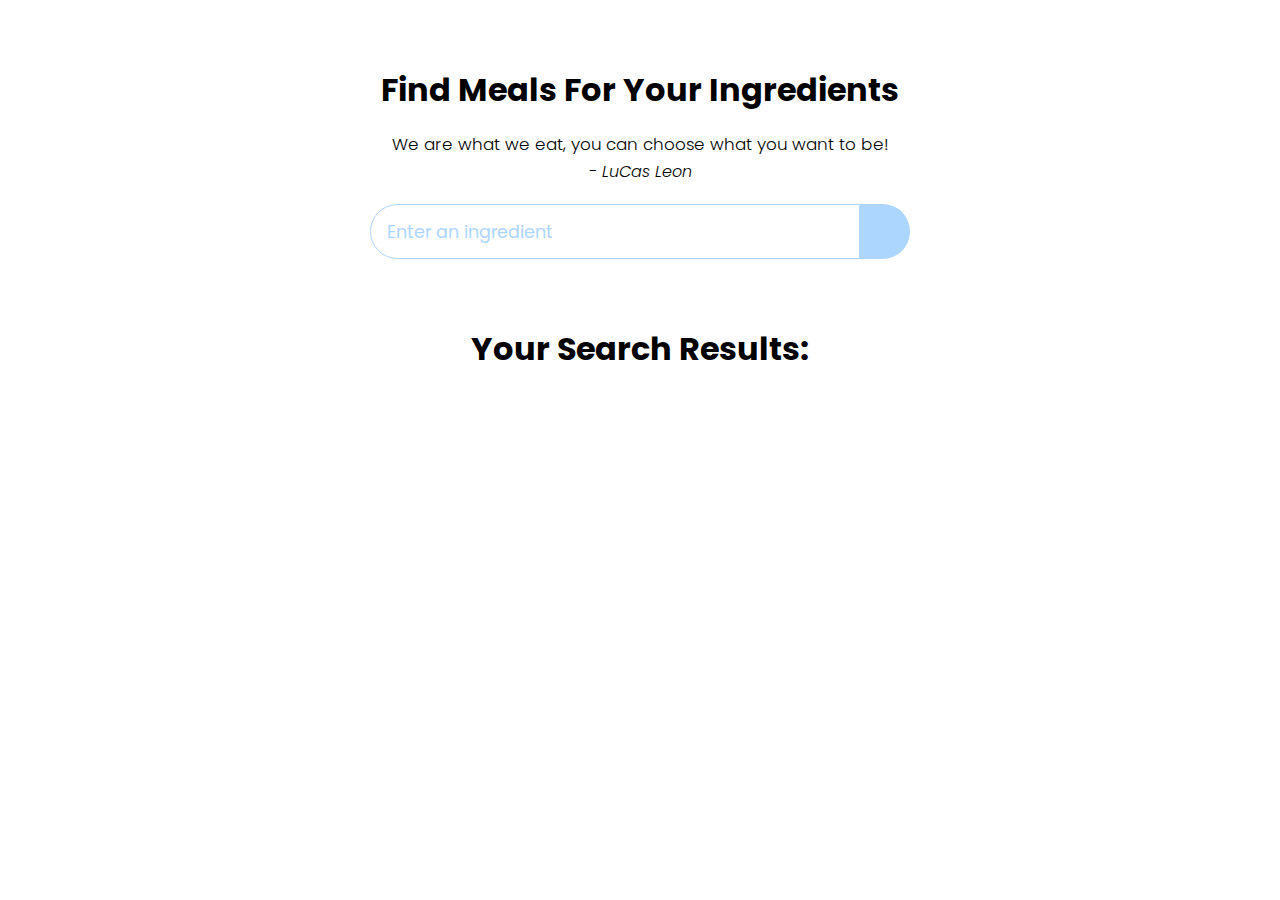
<file: index.html>
<!DOCTYPE html>
<html lang="en">
<head>
  <meta charset="UTF-8">
  <meta name="viewport" content="width=device-width, initial-scale=1.0">
  <title>Find Meal For Your Ingredients</title>
  <link rel="stylesheet" href="https://cdnjs.cloudflare.com/ajax/libs/font-awesome/5.15.1/css/all.min.css" integrity="sha512-+4zCK9k+qNFUR5X+cKL9EIR+ZOhtIloNl9GIKS57V1MyNsYpYcUrUeQc9vNfzsWfV28IaLL3i96P9sdNyeRssA==" crossorigin="anonymous" />
  <link rel = "stylesheet" href = "style.css">
</head>
<body>
  
  <div class = "container">
    <div class = "meal-wrapper">
      <div class = "meal-search">
        <h2 class = "title">Find Meals For Your Ingredients</h2>
        <blockquote>We are what we eat, you can choose what you want to be!<br>
          <cite>- LuCas Leon</cite>
        </blockquote>

        <div class = "meal-search-box">
          <input type = "text" class = "search-control" placeholder="Enter an ingredient" id = "search-input">
          <button type = "submit" class = "search-btn btn" id = "search-btn">
            <i class = "fas fa-search"></i>
          </button>
        </div>
      </div>

      <div class = "meal-result">
        <h2 class = "title">Your Search Results:</h2>
        <div id= "meal">
          <!-- meal item -->
          <!-- <div class = "meal-item">
            <div class = "meal-img">
              <img src = "/assets/cover.jpg" alt = "food">
            </div>
            <div class = "meal-name">
              <h3>Potato Chips</h3>
              <a href = "#" class = "recipe-btn">Get Recipe</a>
            </div>
          </div> -->
          <!-- end of meal item -->
        </div>
      </div>


      <div class = "meal-details">
        <!-- recipe close btn -->
        <button type = "button" class = "btn recipe-close-btn" id = "recipe-close-btn">
          <i class = "fas fa-times"></i>
        </button>

        <!-- meal content -->
        <div class = "meal-details-content">
          <!-- <h2 class = "recipe-title">Meals Name Here</h2>
          <p class = "recipe-category">Category Name</p>
          <div class = "recipe-instruct">
            <h3>Instructions:</h3>
            <p>Lorem ipsum, dolor sit amet consectetur adipisicing elit. Quo blanditiis quis accusantium natus! Porro, reiciendis maiores molestiae distinctio veniam ratione ex provident ipsa, soluta suscipit quam eos velit autem iste!</p>
            <p>Lorem ipsum dolor sit amet consectetur adipisicing elit. Amet aliquam voluptatibus ad obcaecati magnam, esse numquam nisi ut adipisci in?</p>
          </div>
          <div class = "recipe-meal-img">
            <img src = "/assets/cover.jpg" alt = "">
          </div>
          <div class = "recipe-link">
            <a href = "#" target = "_blank">Watch Video</a>
          </div> -->
        </div>
      </div>
    </div>
  </div>



  <script src = "main.js"></script>
</body>
</html>
</file>
<file: style.css>
@import url('https://fonts.googleapis.com/css2?family=Poppins:wght@200;300;400;500;600;700;800;900&display=swap');

*{
    padding: 0;
    margin: 0;
    box-sizing: border-box;
}
:root{
    --baby-blue-eyes: #ADD6FF;
    --yale-blue: #00478F;
}
body{
    font-weight: 300;
    font-size: 1.05rem;
    line-height: 1.6;
    font-family: 'Poppins', sans-serif;
}

/*  */
.btn{
    font-family: inherit;
    cursor: pointer;
    outline: 0;
    font-size: 1.05rem;
}
.text{
    opacity: 0.8;
}
.title{
    font-size: 2rem;
    margin-bottom: 1rem;
}

/*  */
.container{
    min-height: 100vh;
}
.meal-wrapper{
    max-width: 1280px;
    margin: 0 auto;
    padding: 2rem;
    background: #fff;
    text-align: center;
}
.meal-search{
    margin: 2rem 0;
}
.meal-search cite{
    font-size: 1rem;
}
.meal-search-box{
    margin: 1.2rem 0;
    display: flex;
    align-items: stretch;
}
.search-control,
.search-btn{
    width: 100%;
}
.search-control{
    padding: 0 1rem;
    font-size: 1.1rem;
    font-family: inherit;
    outline: 0;
    border: 1px solid var(--baby-blue-eyes);
    color: var(--baby-blue-eyes);
    border-top-left-radius: 2rem;
    border-bottom-left-radius: 2rem;
}
.search-control::placeholder{
    color: var(--baby-blue-eyes);
}
.search-btn{
    width: 55px;
    height: 55px;
    font-size: 1.8rem;
    background: var(--baby-blue-eyes);
    color: #fff;
    border: none;
    border-top-right-radius: 2rem;
    border-bottom-right-radius: 2rem;
    transition: all 0.4s linear;
    -webkit-transition: all 0.4s linear;
    -moz-transition: all 0.4s linear;
    -ms-transition: all 0.4s linear;
    -o-transition: all 0.4s linear;
}
.search-btn:hover{
    background: var(--yale-blue);
}
.meal-result{
    margin-top: 4rem;
}
#meal{
    margin: 2.4rem 0;
}
.meal-item{
    border-radius: 1rem;
    -webkit-border-radius: 1rem;
    -moz-border-radius: 1rem;
    -ms-border-radius: 1rem;
    -o-border-radius: 1rem;
    overflow: hidden;
    box-shadow: 0 4px 21px -12px rgba(0, 0, 0, 0.79);
    margin: 2rem 0;
}
.meal-img img{
    width: 100%;
    display: block;
}
.meal-name{
    padding: 1.5rem 0.5rem;
}
.meal-name h3{
    font-size: 1.4rem;
}
.recipe-btn{
    text-decoration: none;
    color: #fff;
    background: var(--baby-blue-eyes);
    font-weight: 500;
    font-size: 1.1rem;
    padding: 0.75rem 0;
    display: block;
    width: 175px;
    margin: 1rem auto;
    border-radius: 2rem;
    -webkit-border-radius: 2rem;
    -moz-border-radius: 2rem;
    -ms-border-radius: 2rem;
    -o-border-radius: 2rem;
    transition: all 0.4s linear;
    -webkit-transition: all 0.4s linear;
    -moz-transition: all 0.4s linear;
    -ms-transition: all 0.4s linear;
    -o-transition: all 0.4s linear;
}
.recipe-btn:hover{
    background: var(--yale-blue);
}

/* meal details */
.meal-details{
    position: fixed;
    top: 50%;
    left: 50%;
    transform: translate(-50%, -50%);
    -webkit-transform: translate(-50%, -50%);
    -moz-transform: translate(-50%, -50%);
    -ms-transform: translate(-50%, -50%);
    -o-transform: translate(-50%, -50%);
    color: #fff;
    background: var(--baby-blue-eyes);
    border-radius: 1rem;
    -webkit-border-radius: 1rem;
    -moz-border-radius: 1rem;
    -ms-border-radius: 1rem;
    -o-border-radius: 1rem;
    width: 90%;
    height: 90%;
    overflow-y: scroll;
    display: none;
    padding: 2rem 0;
}
.meal-details::-webkit-scrollbar{
    width: 10px;
}
.meal-details::-webkit-scrollbar-thumb{
    background: #f0f0f0;
    border-radius: 2rem;
    -webkit-border-radius: 2rem;
    -moz-border-radius: 2rem;
    -ms-border-radius: 2rem;
    -o-border-radius: 2rem;
}


/* js related */
.showRecipe{
    display: block;
}

.meal-details-content{
    margin: 2rem;
}
.meal-details-content p:not(.recipe-category){
    padding: 1rem 0;
}
.recipe-close-btn{
    position: absolute;
    right: 2rem;
    top: 2rem;
    font-size: 1.8rem;
    background: #fff;
    border: none;
    width: 35px;
    height: 35px;
    border-radius: 50%;
    -webkit-border-radius: 50%;
    -moz-border-radius: 50%;
    -ms-border-radius: 50%;
    -o-border-radius: 50%;
    display: flex;
    align-items: center;
    justify-content: center;
    opacity: 0.9;
}
.recipe-title{
    letter-spacing: 1px;
    padding-bottom: 1rem;
}
.recipe-category{
    background: #fff;
    font-weight: 600;
    color: var(--baby-blue-eyes);
    display: inline-block;
    padding: 0.2rem 0.5rem;
    border-radius: 0.3rem;
    -webkit-border-radius: 0.3rem;
    -moz-border-radius: 0.3rem;
    -ms-border-radius: 0.3rem;
    -o-border-radius: 0.3rem;
}
.recipe-category{
    background: #fff;
    font-weight: 600;
    color: var(--baby-blue-eyes);
    display: inline-block;
    padding: 0.2rem 0.5rem;
    border-radius: 0.3rem;
    -webkit-border-radius: 0.3rem;
    -moz-border-radius: 0.3rem;
    -ms-border-radius: 0.3rem;
    -o-border-radius: 0.3rem;
}
.recipe-instruct{
    padding: 1rem 0;
}
.recipe-meal-img img{
    width: 100px;
    height: 100px;
    border-radius: 50%;
    -webkit-border-radius: 50%;
    -moz-border-radius: 50%;
    -ms-border-radius: 50%;
    -o-border-radius: 50%;
    margin: 0 auto;
    display: block;
}
.recipe-link{
    margin: 1.4rem 0;
}
.recipe-link a{
    color: #fff;
    font-size: 1.2rem;
    font-weight: 700;
    transition: all 0.4s linear;
    -webkit-transition: all 0.4s linear;
    -moz-transition: all 0.4s linear;
    -ms-transition: all 0.4s linear;
    -o-transition: all 0.4s linear;
}
.recipe-link a:hover{
    opacity: 0.8;
}


/*  */
.notFound{
    grid-template-columns: 1fr!important;
    color: var(--baby-blue-eyes);
    font-size: 1.8rem;
    font-weight: 600;
    width: 100%;
}






/* Media Queries */
@media screen and (min-width: 600px){
    .meal-search-box{
        width: 540px;
        margin-left: auto;
        margin-right: auto;
    }
}

@media screen and (min-width: 768px){
    #meal{
        display: grid;
        grid-template-columns: repeat(2, 1fr);
        gap: 2rem;
    }
    .meal-item{
        margin: 0;
    }
    .meal-details{
        width: 700px;
    }
}

@media screen and (min-width: 992px){
    #meal{
        grid-template-columns: repeat(3, 1fr);
    }
}
</file>
